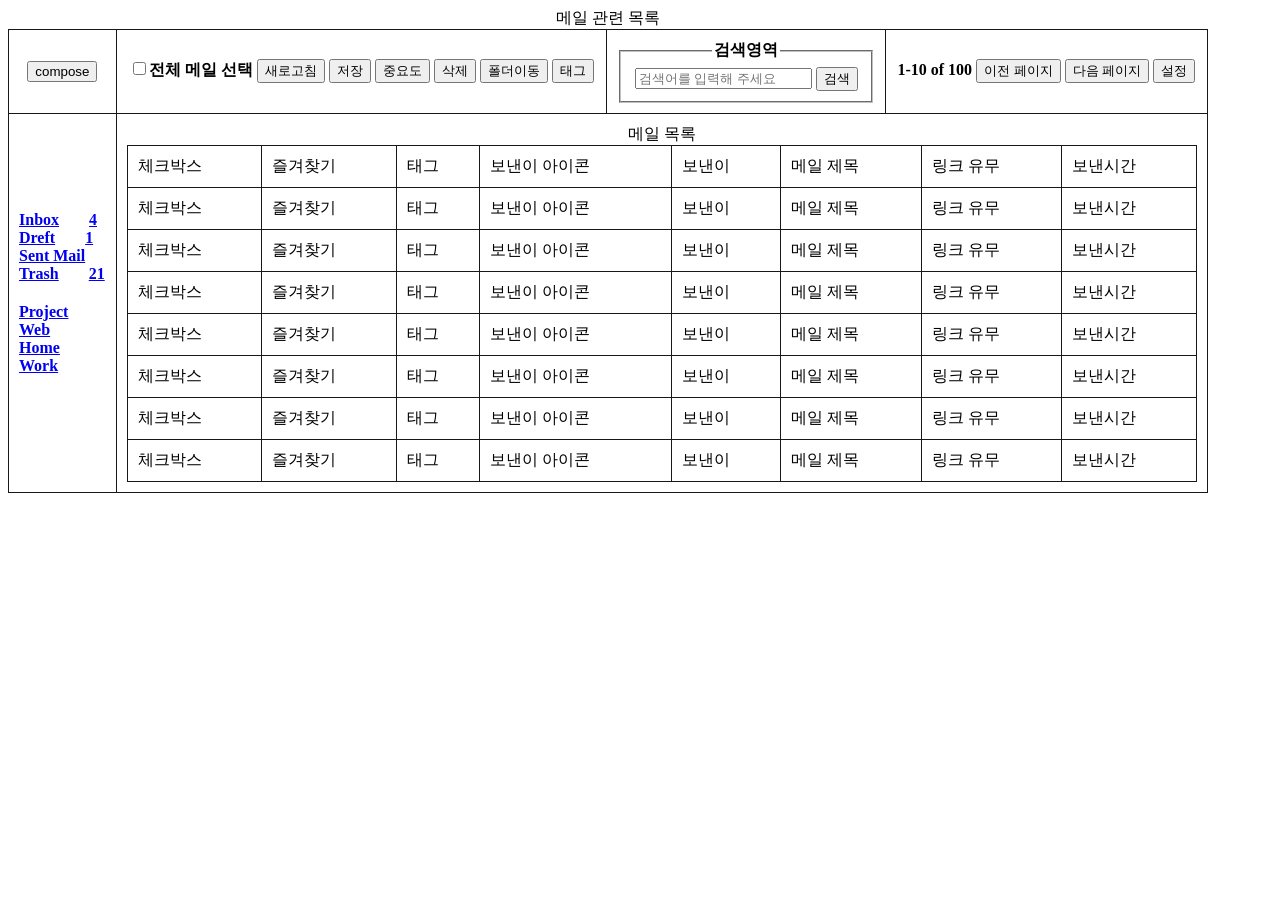
<file: table/index.html>
<!DOCTYPE html>
<html lang="ko">
<head>
    <meta charset="UTF-8">
    <meta name="viewport" content="width=device-width, initial-scale=1.0">
    <meta http-equiv="X-UA-Compatible" content="ie=edge">
    <title>Table 과제</title>
    <link rel="stylesheet" href="style.css">
</head>
<body>
    <table class="table1" summary ="이 표는 메일 관련 Inbox, Dreft, SentMail, Trash, 태그가 포함되어 있습니다.">
        <caption>메일 관련 목록</caption>
        <tbody>
            <tr>
                <th><button type="button">compose</button></th>
                <th>
                    <input type="checkbox" id="checkAllMail"><label for="checkAllMail">전체 메일 선택</label>
                    <button type="button">새로고침</button>
                    <button type="button">저장</button>
                    <button type="button">중요도</button>
                    <button type="button">삭제</button>
                    <button type="button">폴더이동</button>
                    <button type="button">태그</button>
                </th>
                <th>
                    <form>
                        <fieldset>
                            <legend>검색영역</legend>
                            <input type="text" title="검색어 입력" placeholder="검색어를 입력해 주세요">
                            <button type="button">검색</button>
                        </fieldset>
                    </form>
                </th>
                <th>
                    1-10 of 100
                    <button type="button">이전 페이지</button>
                    <button type="button">다음 페이지</button>
                    <button type="button">설정</button>
                </th>
            </tr>
            <tr>
                <th>
                    <dl>
                        <dt>메일</dt>
                        <dd><a href="#">Inbox<span>4</span></a></dd>
                        <dd><a href="#">Dreft<span>1</span></a></dd>
                        <dd><a href="#">Sent Mail</a></dd>
                        <dd><a href="#">Trash<span>21</span></a></dd>
                    </dl>
                    <dl>
                        <dt>태그</dt>
                        <dd><a href="#">Project</a></dd>
                        <dd><a href="#">Web</a></dd>
                        <dd><a href="#">Home</a></dd>
                        <dd><a href="#">Work</a></dd>
                    </dl>
                </th>
                <td colspan="3">
                    <table class="table2" summary="메일 보낸사람, 메일 제목, 메일 받은 시간 및 날짜를 포함하고 있습니다">
                        <caption>메일 목록</caption>
                        <tbody>
                            <tr>
                                <td>체크박스</td>
                                <td>즐겨찾기</td>
                                <td>태그</td>
                                <td>보낸이 아이콘</td>
                                <td>보낸이</td>
                                <td colspan="3">메일 제목</td>
                                <td>링크 유무</td>
                                <td>보낸시간</td>
                            </tr>
                            <tr>
                                <td>체크박스</td>
                                <td>즐겨찾기</td>
                                <td>태그</td>
                                <td>보낸이 아이콘</td>
                                <td>보낸이</td>
                                <td colspan="3">메일 제목</td>
                                <td>링크 유무</td>
                                <td>보낸시간</td>
                            </tr>
                            <tr>
                                <td>체크박스</td>
                                <td>즐겨찾기</td>
                                <td>태그</td>
                                <td>보낸이 아이콘</td>
                                <td>보낸이</td>
                                <td colspan="3">메일 제목</td>
                                <td>링크 유무</td>
                                <td>보낸시간</td>
                            </tr>
                            <tr>
                                <td>체크박스</td>
                                <td>즐겨찾기</td>
                                <td>태그</td>
                                <td>보낸이 아이콘</td>
                                <td>보낸이</td>
                                <td colspan="3">메일 제목</td>
                                <td>링크 유무</td>
                                <td>보낸시간</td>
                            </tr>
                            <tr>
                                <td>체크박스</td>
                                <td>즐겨찾기</td>
                                <td>태그</td>
                                <td>보낸이 아이콘</td>
                                <td>보낸이</td>
                                <td colspan="3">메일 제목</td>
                                <td>링크 유무</td>
                                <td>보낸시간</td>
                            </tr>
                            <tr>
                                <td>체크박스</td>
                                <td>즐겨찾기</td>
                                <td>태그</td>
                                <td>보낸이 아이콘</td>
                                <td>보낸이</td>
                                <td colspan="3">메일 제목</td>
                                <td>링크 유무</td>
                                <td>보낸시간</td>
                            </tr>
                            <tr>
                                <td>체크박스</td>
                                <td>즐겨찾기</td>
                                <td>태그</td>
                                <td>보낸이 아이콘</td>
                                <td>보낸이</td>
                                <td colspan="3">메일 제목</td>
                                <td>링크 유무</td>
                                <td>보낸시간</td>
                            </tr>
                            <tr>
                                <td>체크박스</td>
                                <td>즐겨찾기</td>
                                <td>태그</td>
                                <td>보낸이 아이콘</td>
                                <td>보낸이</td>
                                <td colspan="3">메일 제목</td>
                                <td>링크 유무</td>
                                <td>보낸시간</td>
                            </tr>
                        </tbody>
                    </table>
                </td>
            </tr>
        </tbody>
    </table>
</body>
</html>
</file>
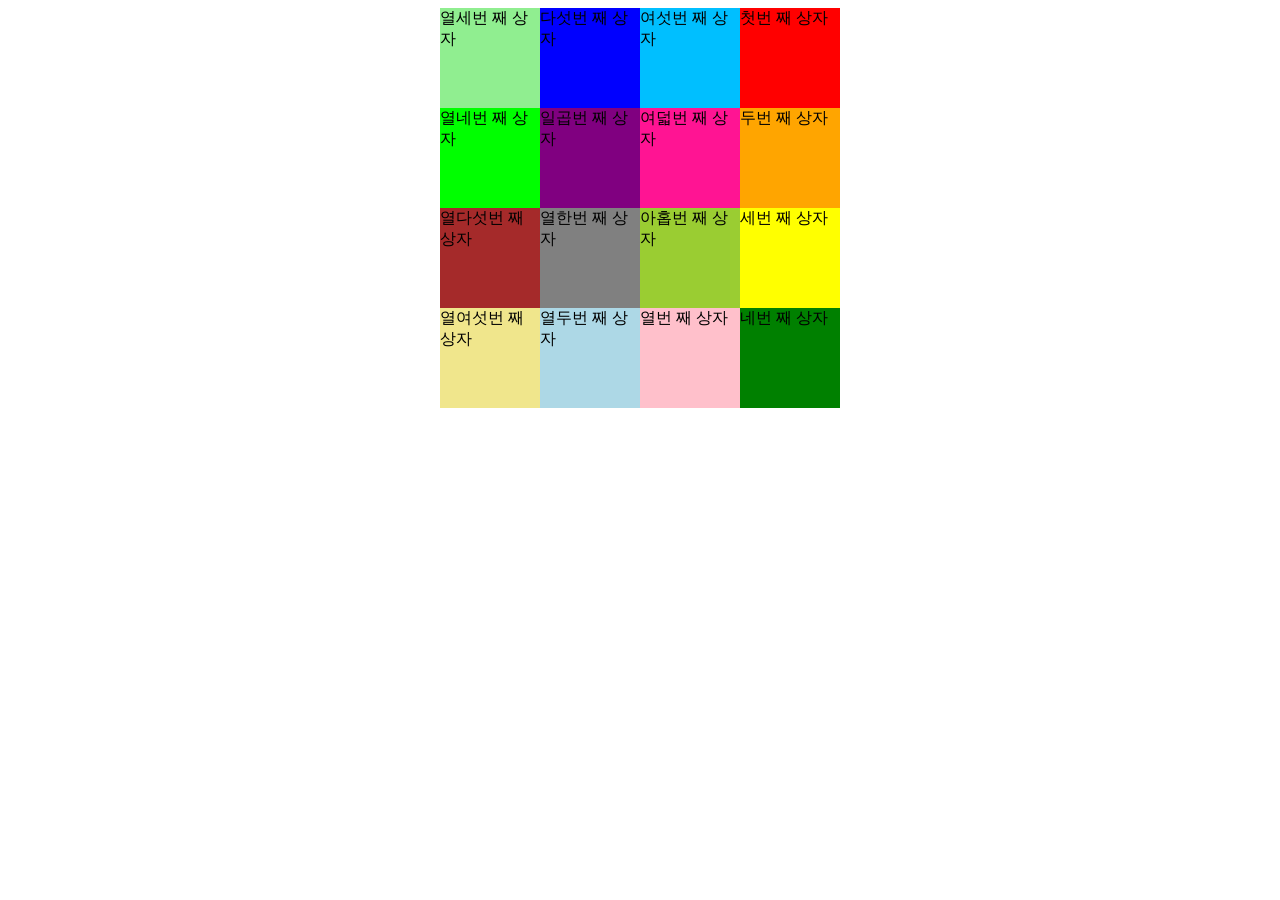
<file: homework-flex.html>
<!DOCTYPE html>
<html lang="ko">
<head>
  <meta charset="UTF-8">
  <meta name="viewport" content="width=device-width, initial-scale=1.0">
  <meta http-equiv="X-UA-Compatible" content="ie=edge">
  <title>Layout</title>
  <style>
  .wrapper{
    width: 400px;
    height: 400px;
    margin: 0 auto;
    background: olive;
    display: flex;
    flex-wrap: wrap;
  }
  .wrapper div{
    width: 100px;
    height: 100px;
  }
  .wrapper :nth-child(1){
    background: red;
    order: 4;
  }
  .wrapper :nth-child(2){
    background: orange;
    order: 8;
  }
  .wrapper :nth-child(3){
    background: yellow;
    order: 12;
  }
  .wrapper :nth-child(4){
    background: green;
    order: 16;
  }
  .wrapper :nth-child(5){
    background: blue;
    order: 2;
  }
  .wrapper :nth-child(6){
    background: deepskyblue;
    order: 3;
  }
  .wrapper :nth-child(7){
    background: purple;
    order: 6;
  }
  .wrapper :nth-child(8){
    background: deeppink;
    order: 7;
  }
  .wrapper :nth-child(9){
    background: yellowgreen;
    order: 11;
  }
  .wrapper :nth-child(10){
    background: pink;
    order: 15;
  }
  .wrapper :nth-child(11){
    background: gray;
    order: 10;
  }
  .wrapper :nth-child(12){
    background: lightblue;
    order: 14;
  }
  .wrapper :nth-child(13){
    background: lightgreen;
    order: 1;
  }
  .wrapper :nth-child(14){
    background: lime;
    order: 5;
  }
  .wrapper :nth-child(15){
    background: brown;
    order: 9;
  }
  .wrapper :nth-child(16){
    background: khaki;
    order: 13;
  }
  </style>
</head>
<body>
  <div class="wrapper">
      <div> 첫번 째 상자 </div>
      <div> 두번 째 상자 </div>
      <div> 세번 째 상자 </div>
      <div> 네번 째 상자 </div>
      <div> 다섯번 째 상자 </div>
      <div> 여섯번 째 상자 </div>
      <div> 일곱번 째 상자 </div>
      <div> 여덟번 째 상자 </div>
      <div> 아홉번 째 상자 </div>
      <div> 열번 째 상자 </div>
      <div> 열한번 째 상자 </div>
      <div> 열두번 째 상자 </div>
      <div> 열세번 째 상자 </div>
      <div> 열네번 째 상자 </div>
      <div> 열다섯번 째 상자 </div>
      <div> 열여섯번 째 상자 </div>
  </div>
</body>
</html>
</file>
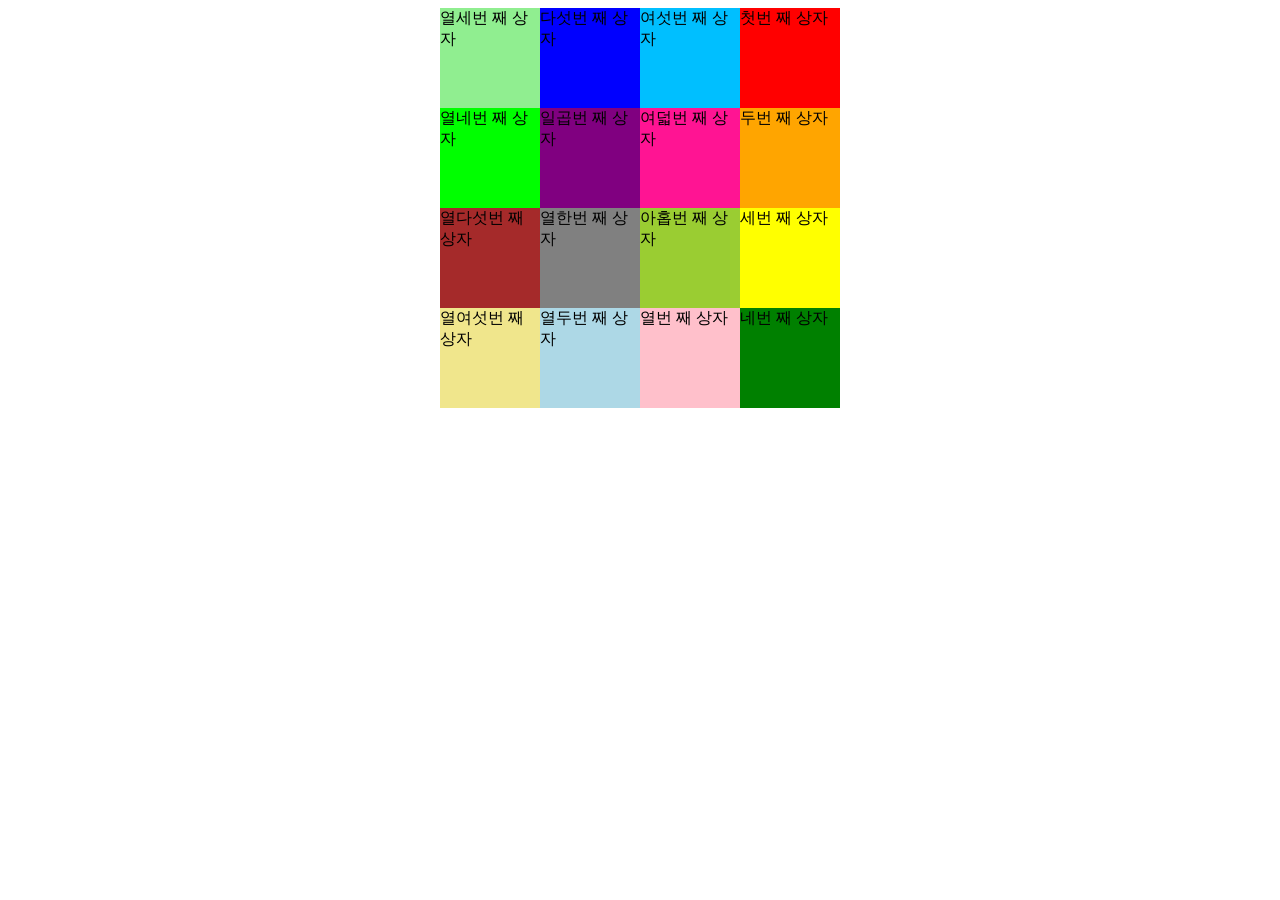
<file: homework1/homework-float.html>
<!DOCTYPE html>
<html lang="ko">
<head>
  <meta charset="UTF-8">
  <meta name="viewport" content="width=device-width, initial-scale=1.0">
  <meta http-equiv="X-UA-Compatible" content="ie=edge">
  <title>Layout</title>
  <style>
  .wrapper{
    width: 400px;
    height: 400px;
    margin: 0 auto;
    background: olive;
  }
  .wrapper div{
    float: left;
    width: 25%;
    height: 25%;
    margin-right: -100%;
  }
  .wrapper::after{
    content: "";
    display: block;
  }
  .wrapper div:nth-child(1){
    background: red;
    margin-left: 75%;
  }
  .wrapper div:nth-child(2){
    background: orange;
    margin-left: 75%;
    margin-top: 25%;
  }
  .wrapper div:nth-child(3){
    background: yellow;
    margin-left: 75%;
    margin-top: 50%;
  }
  .wrapper div:nth-child(4){
    background: green;
    margin-left: 75%;
    margin-top: 75%;
  }
  .wrapper div:nth-child(5){
    background: blue;
    margin-left: 25%;
  }
  .wrapper div:nth-child(6){
    background: deepskyblue;
    margin-left: 50%;
  }
  .wrapper div:nth-child(7){
    background: purple;
    margin-left: 25%;
    margin-top: 25%;
  }
  .wrapper div:nth-child(8){
    background: deeppink;
    margin-left: 50%;
    margin-top: 25%;
  }
  .wrapper div:nth-child(9){
    background: yellowgreen;
    margin-left: 50%;
    margin-top: 50%;
  }
  .wrapper div:nth-child(10){
    background: pink;
    margin-left: 50%;
    margin-top: 75%;
  }
  .wrapper div:nth-child(11){
    background: gray;
    margin-left: 25%;
    margin-top: 50%;
  }
  .wrapper div:nth-child(12){
    background: lightblue;
    margin-left: 25%;
    margin-top: 75%;
  }
  .wrapper div:nth-child(13){
    background: lightgreen;
  }
  .wrapper div:nth-child(14){
    background: lime;
    margin-top: 25%;
  }
  .wrapper div:nth-child(15){
    background: brown;
    margin-top: 50%;
  }
  .wrapper div:nth-child(16){
    background: khaki;
    margin-top: 75%;
  }
  </style>
</head>
<body>
  <div class="wrapper">
      <div> 첫번 째 상자 </div>
      <div> 두번 째 상자 </div>
      <div> 세번 째 상자 </div>
      <div> 네번 째 상자 </div>
      <div> 다섯번 째 상자 </div>
      <div> 여섯번 째 상자 </div>
      <div> 일곱번 째 상자 </div>
      <div> 여덟번 째 상자 </div>
      <div> 아홉번 째 상자 </div>
      <div> 열번 째 상자 </div>
      <div> 열한번 째 상자 </div>
      <div> 열두번 째 상자 </div>
      <div> 열세번 째 상자 </div>
      <div> 열네번 째 상자 </div>
      <div> 열다섯번 째 상자 </div>
      <div> 열여섯번 째 상자 </div>
  </div>
</body>
</html>
</file>
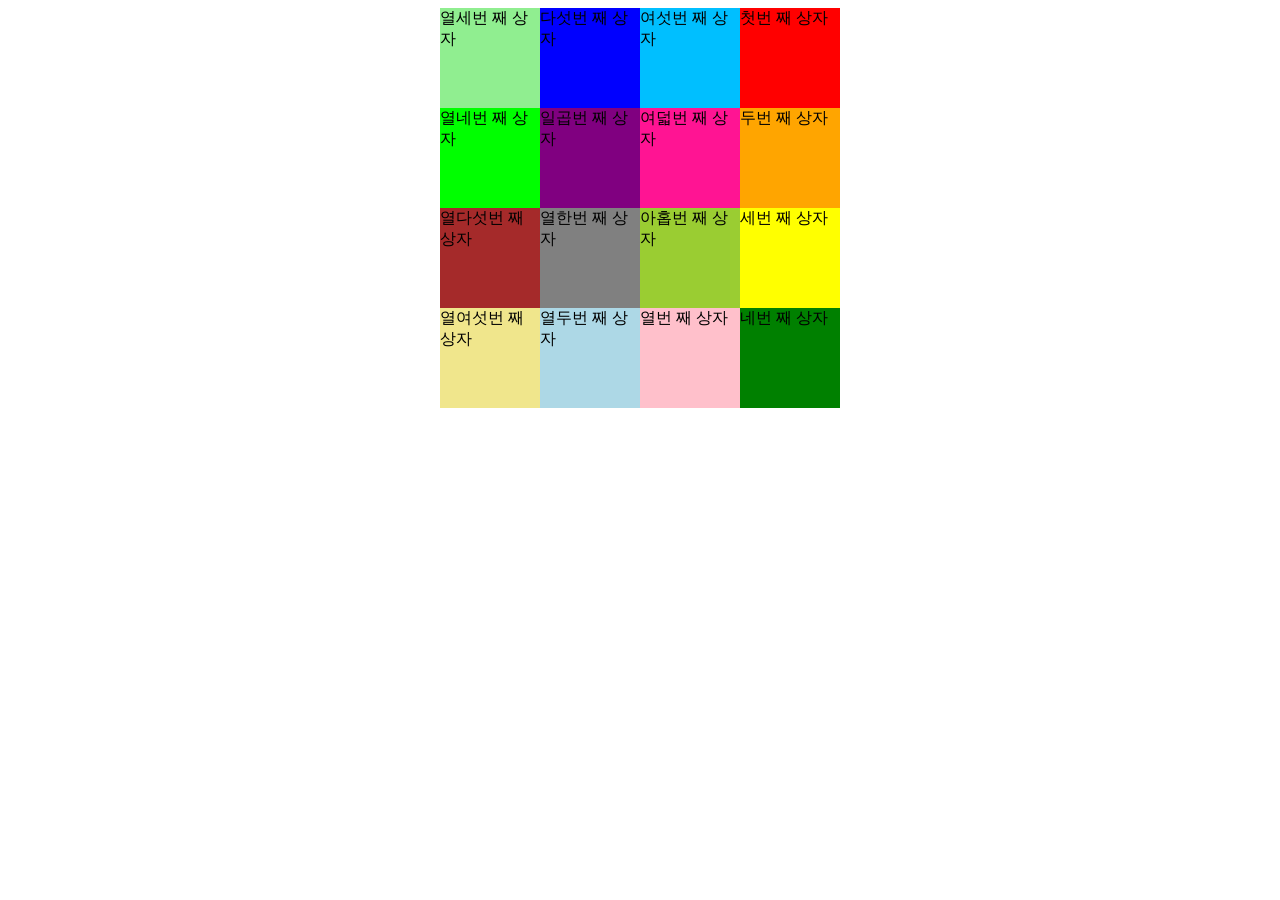
<file: homework1/homework-position.html>
<!DOCTYPE html>
<html lang="ko">
<head>
  <meta charset="UTF-8">
  <meta name="viewport" content="width=device-width, initial-scale=1.0">
  <meta http-equiv="X-UA-Compatible" content="ie=edge">
  <title>Layout</title>
  <style>
  .wrapper{
    width: 400px;
    height: 400px;
    margin: 0 auto;
    background: olive;
    position: relative;
  }
  .wrapper div{
    position: absolute;
    width: 100px;
    height: 100px;
  }
  .wrapper div:nth-child(1){
    background: red;
    right: 0;
  }
  .wrapper div:nth-child(2){
    background: orange;
    right: 0;
    top: 100px;
  }
  .wrapper div:nth-child(3){
    background: yellow;
    right: 0;
    top: 200px;
  }
  .wrapper div:nth-child(4){
    background: green;
    right: 0;
    top: 300px;
  }
  .wrapper div:nth-child(5){
    background: blue;
    left: 100px;
  }
  .wrapper div:nth-child(6){
    background: deepskyblue;
    left: 200px;
  }
  .wrapper div:nth-child(7){
    background: purple;
    left: 100px;
    top: 100px;
  }
  .wrapper div:nth-child(8){
    background: deeppink;
    left: 200px;
    top: 100px;
  }
  .wrapper div:nth-child(9){
    background: yellowgreen;
    right: 100px;
    top: 200px;
  }
  .wrapper div:nth-child(10){
    background: pink;
    right: 100px;
    top: 300px;
  }
  .wrapper div:nth-child(11){
    background: gray;
    right: 200px;
    top: 200px;
  }
  .wrapper div:nth-child(12){
    background: lightblue;
    right: 200px;
    top: 300px;
  }
  .wrapper div:nth-child(13){
    background: lightgreen;
    top: 0;
  }
  .wrapper div:nth-child(14){
    background: lime;
    top: 100px;
  }
  .wrapper div:nth-child(15){
    background: brown;
    top: 200px;
   }
  .wrapper div:nth-child(16){
    background: khaki;
    top: 300px;
  }
  </style>
</head>
<body>
  <div class="wrapper">
      <div> 첫번 째 상자 </div>
      <div> 두번 째 상자 </div>
      <div> 세번 째 상자 </div>
      <div> 네번 째 상자 </div>
      <div> 다섯번 째 상자 </div>
      <div> 여섯번 째 상자 </div>
      <div> 일곱번 째 상자 </div>
      <div> 여덟번 째 상자 </div>
      <div> 아홉번 째 상자 </div>
      <div> 열번 째 상자 </div>
      <div> 열한번 째 상자 </div>
      <div> 열두번 째 상자 </div>
      <div> 열세번 째 상자 </div>
      <div> 열네번 째 상자 </div>
      <div> 열다섯번 째 상자 </div>
      <div> 열여섯번 째 상자 </div>
  </div>
</body>
</html>
</file>
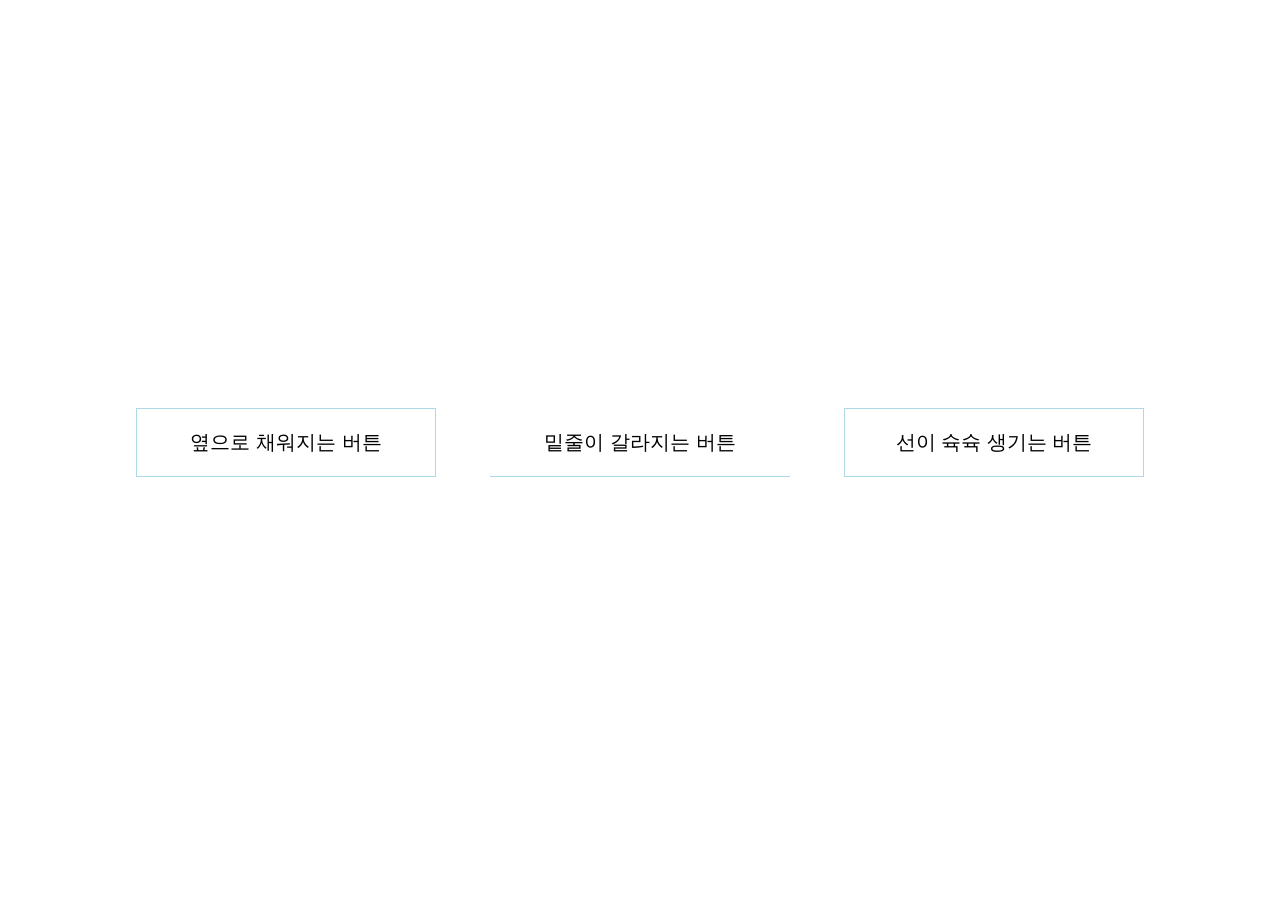
<file: homework2/button.html>
<!DOCTYPE html>
<html lang="ko">
<head>
  <meta charset="UTF-8">
  <meta name="viewport" content="width=device-width, initial-scale=1.0">
  <meta http-equiv="X-UA-Compatible" content="ie=edge">
  <title>Layout</title>
  <style>
  .wrapper{
    text-align: center;
    padding-top: 400px;
  }
  @keyframes bg{
    from{
      background-position-x: 0%;
    }
    to{
      background-position-x: 300%;
    }
  }
  button{
    display: inline-block;
    background: #fff;
    padding: 20px 0;
    text-align: center;
    width: 300px;
    font-size: 20px;
  }
  button:nth-of-type(1){
    border: 1px solid lightblue;
  }
  button:nth-of-type(1):hover{
    background: skyblue 0px 0px;
    animation: bg 5s ease-in infinite;
  }
  button:nth-of-type(2){
    border: 0 none;
    border-bottom: 1px solid lightblue;
    margin: 0 50px;
  }
  button:nth-of-type(3){
    border: 1px solid lightblue;
  }
  </style>
</head>
<body>
  <div class="wrapper">
      <button type="button">옆으로 채워지는 버튼</button>
      <button type="button">밑줄이 갈라지는 버튼</button>
      <button type="button">선이 슉슉 생기는 버튼</button>
  </div>
</body>
</html>
</file>
<file: table/style.css>
table{
    padding: 0;
    border-collapse: collapse;
    border-top: 1px solid #181818;
    border-left: 1px solid #181818;
    
}
td, th{
    padding: 10px;
    border-bottom: 1px solid #181818;
    border-right: 1px solid #181818;
}
.table1{
    width: 1200px;
}
.table2{
    width: 100%;
}
dl{
    margin: 0 0 20px 0;
}
dt{
    position: absolute;
    top: 0;
    left: 0;
    width: 1px;
    height: 0;
    overflow: hidden;
    padding-top: 1px; 
}
dd{
    margin: 0;
    text-align: left;
}
dd span{
    margin-left: 30px;
}
</file>
